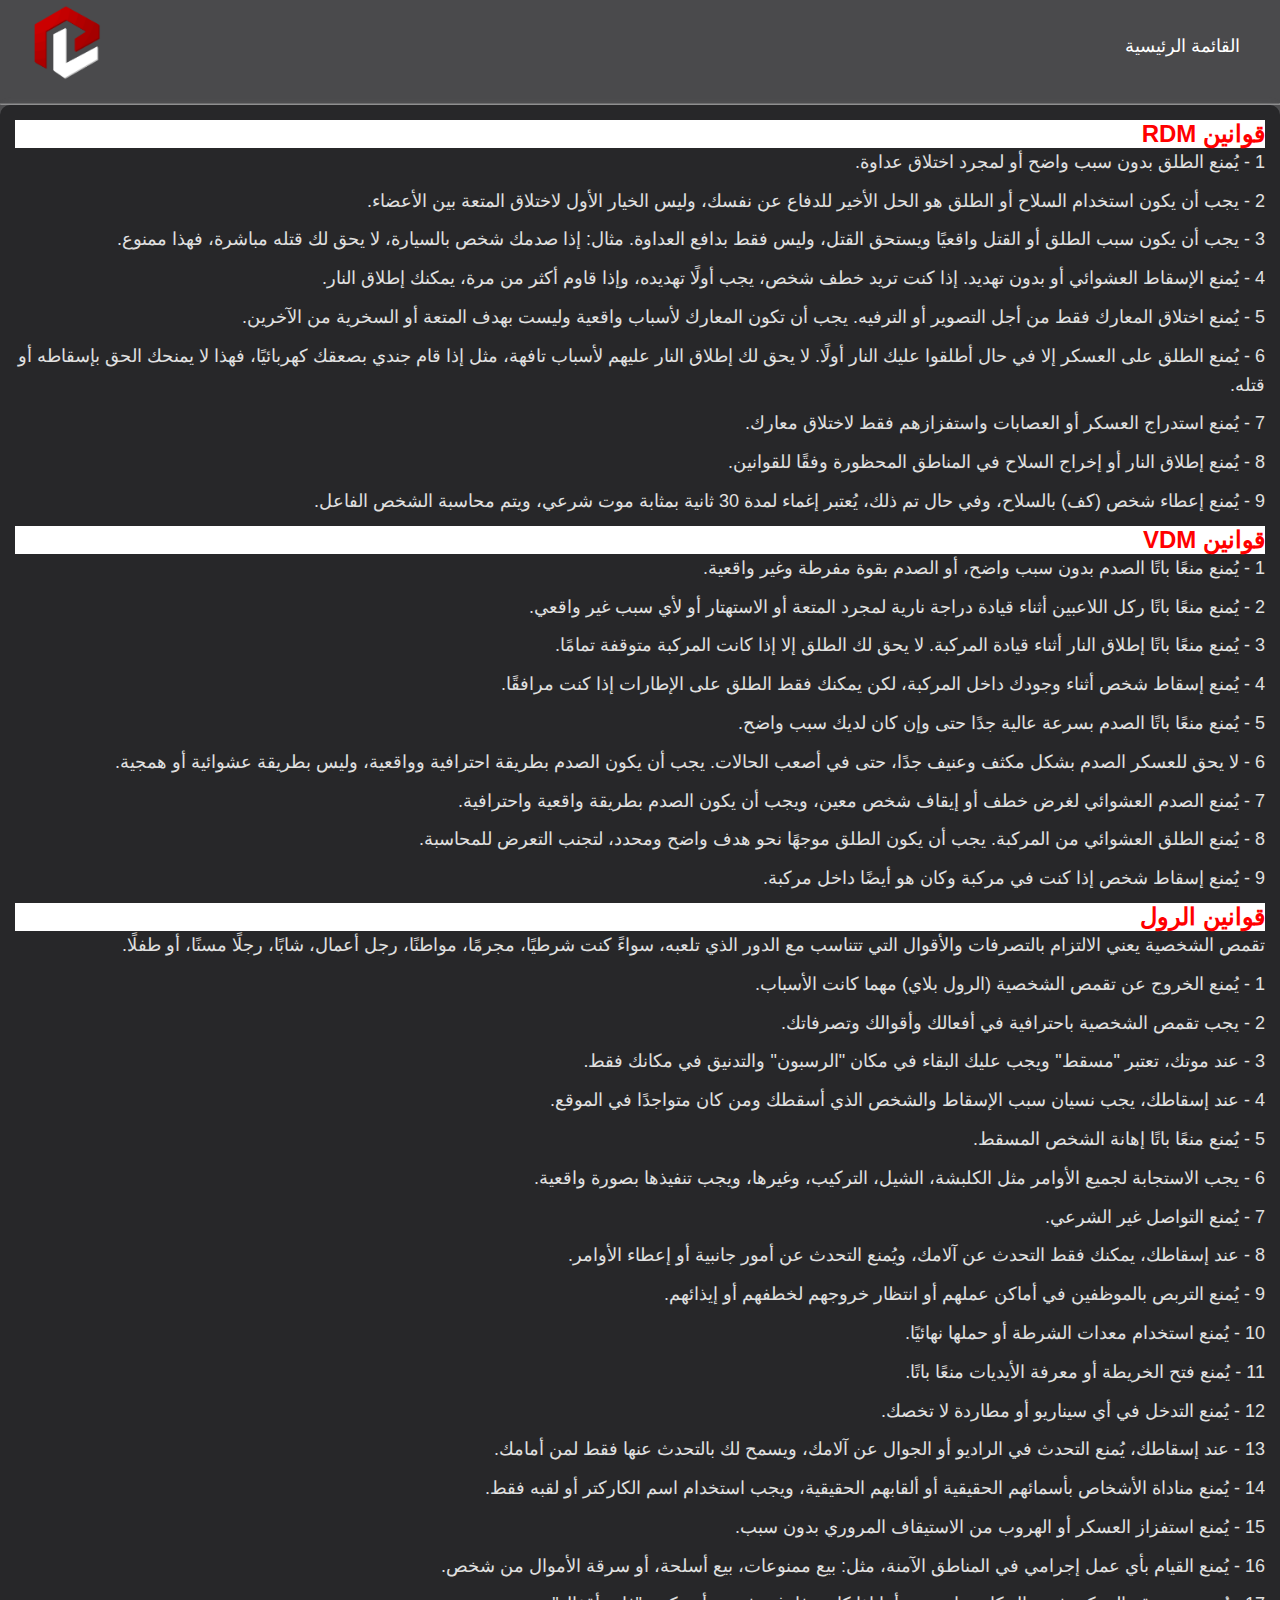
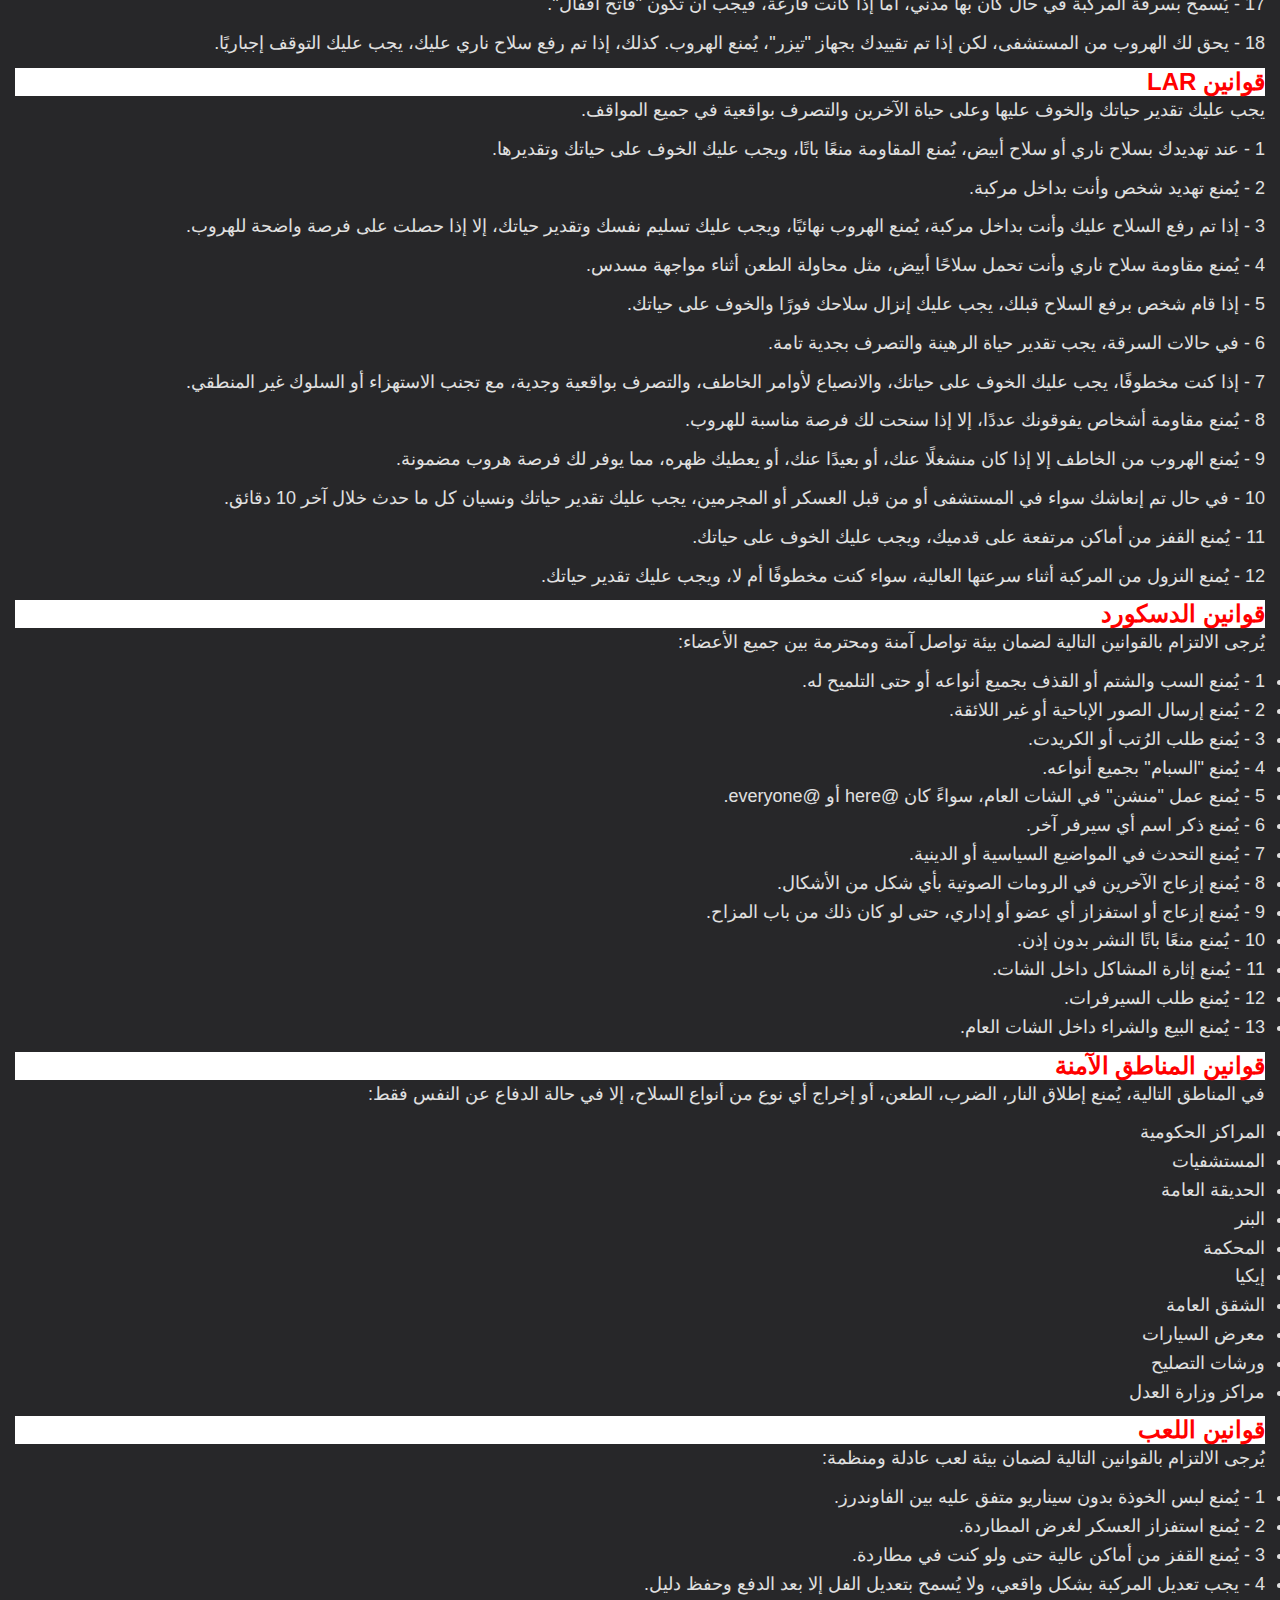
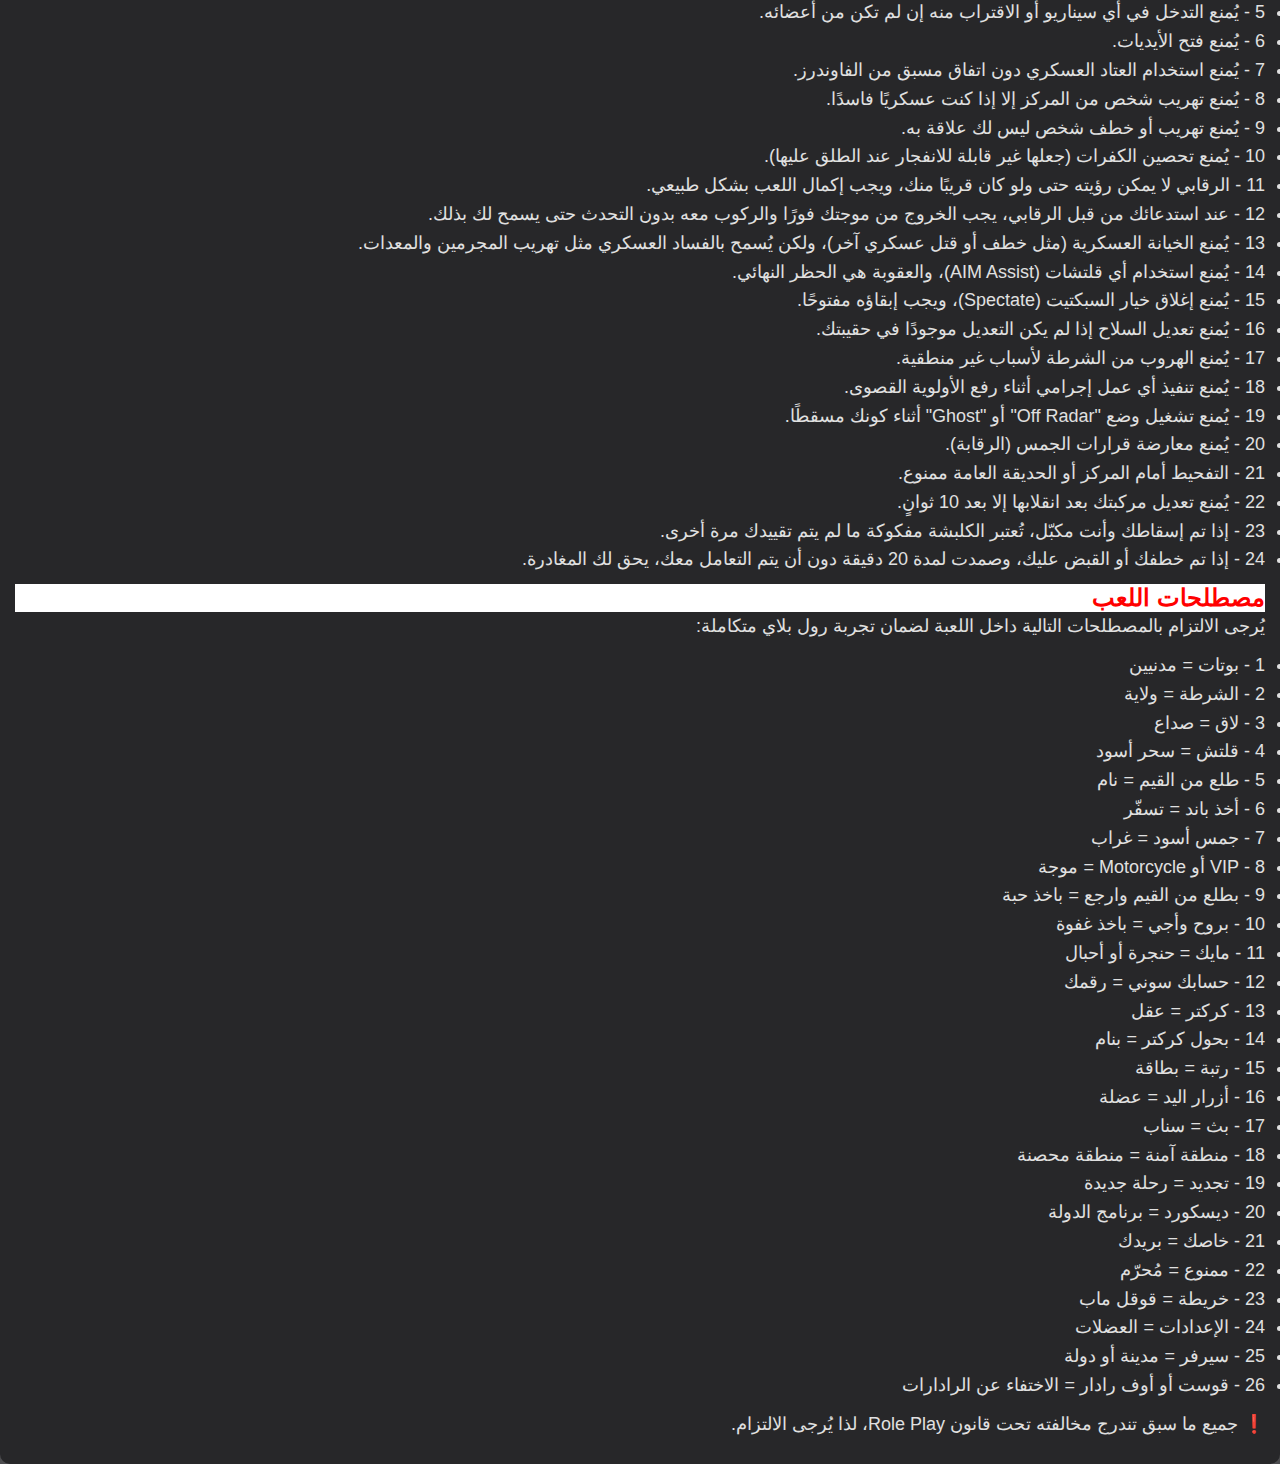
<file: 3S7RP.HTML>
<!DOCTYPE html>
<html lang="ar">
<head>
    <meta charset="UTF-8">
    <meta name="viewport" content="width=device-width, initial-scale=1.0">
    <link rel="stylesheet" href="SER.CSS">
    <title>القوانين</title>
</head>
<body>


    

    <header>
        <img src="SS7RP.png" alt="S7R logo" class="logo">
        <nav class="navigation">
             
            <ul>
              <li><a href="index.HTML" class="#Goback">القائمة الرئيسية</a></li>
              

            </ul>
        </nav>

        
    </header>
    <hr>

    <div class="rules">
        <h2>قوانين RDM</h2>
        <p>1 - يُمنع الطلق بدون سبب واضح أو لمجرد اختلاق عداوة.</p>
        <p>2 - يجب أن يكون استخدام السلاح أو الطلق هو الحل الأخير للدفاع عن نفسك، وليس الخيار الأول لاختلاق المتعة بين الأعضاء.</p>
        <p>3 - يجب أن يكون سبب الطلق أو القتل واقعيًا ويستحق القتل، وليس فقط بدافع العداوة. مثال: إذا صدمك شخص بالسيارة، لا يحق لك قتله مباشرة، فهذا ممنوع.</p>
        <p>4 - يُمنع الإسقاط العشوائي أو بدون تهديد. إذا كنت تريد خطف شخص، يجب أولًا تهديده، وإذا قاوم أكثر من مرة، يمكنك إطلاق النار.</p>
        <p>5 - يُمنع اختلاق المعارك فقط من أجل التصوير أو الترفيه. يجب أن تكون المعارك لأسباب واقعية وليست بهدف المتعة أو السخرية من الآخرين.</p>
        <p>6 - يُمنع الطلق على العسكر إلا في حال أطلقوا عليك النار أولًا. لا يحق لك إطلاق النار عليهم لأسباب تافهة، مثل إذا قام جندي بصعقك كهربائيًا، فهذا لا يمنحك الحق بإسقاطه أو قتله.</p>
        <p>7 - يُمنع استدراج العسكر أو العصابات واستفزازهم فقط لاختلاق معارك.</p>
        <p>8 - يُمنع إطلاق النار أو إخراج السلاح في المناطق المحظورة وفقًا للقوانين.</p>
        <p>9 - يُمنع إعطاء شخص (كف) بالسلاح، وفي حال تم ذلك، يُعتبر إغماء لمدة 30 ثانية بمثابة موت شرعي، ويتم محاسبة الشخص الفاعل.</p>
        <h2>قوانين VDM </h2>
        <p>1 - يُمنع منعًا باتًا الصدم بدون سبب واضح، أو الصدم بقوة مفرطة وغير واقعية.</p>
        <p>2 - يُمنع منعًا باتًا ركل اللاعبين أثناء قيادة دراجة نارية لمجرد المتعة أو الاستهتار أو لأي سبب غير واقعي.</p>
        <p>3 - يُمنع منعًا باتًا إطلاق النار أثناء قيادة المركبة. لا يحق لك الطلق إلا إذا كانت المركبة متوقفة تمامًا.</p>
        <p>4 - يُمنع إسقاط شخص أثناء وجودك داخل المركبة، لكن يمكنك فقط الطلق على الإطارات إذا كنت مرافقًا.</p>
        <p>5 - يُمنع منعًا باتًا الصدم بسرعة عالية جدًا حتى وإن كان لديك سبب واضح.</p>
        <p>6 - لا يحق للعسكر الصدم بشكل مكثف وعنيف جدًا، حتى في أصعب الحالات. يجب أن يكون الصدم بطريقة احترافية وواقعية، وليس بطريقة عشوائية أو همجية.</p>
        <p>7 - يُمنع الصدم العشوائي لغرض خطف أو إيقاف شخص معين، ويجب أن يكون الصدم بطريقة واقعية واحترافية.</p>
        <p>8 - يُمنع الطلق العشوائي من المركبة. يجب أن يكون الطلق موجهًا نحو هدف واضح ومحدد، لتجنب التعرض للمحاسبة.</p>
        <p>9 - يُمنع إسقاط شخص إذا كنت في مركبة وكان هو أيضًا داخل مركبة.</p>
        <h2>قوانين الرول </h2>
        <p>تقمص الشخصية يعني الالتزام بالتصرفات والأقوال التي تتناسب مع الدور الذي تلعبه، سواءً كنت شرطيًا، مجرمًا، مواطنًا، رجل أعمال، شابًا، رجلًا مسنًا، أو طفلًا.</p>
        
        <p>1 - يُمنع الخروج عن تقمص الشخصية (الرول بلاي) مهما كانت الأسباب.</p>
        <p>2 - يجب تقمص الشخصية باحترافية في أفعالك وأقوالك وتصرفاتك.</p>
        <p>3 - عند موتك، تعتبر "مسقط" ويجب عليك البقاء في مكان "الرسبون" والتدنيق في مكانك فقط.</p>
        <p>4 - عند إسقاطك، يجب نسيان سبب الإسقاط والشخص الذي أسقطك ومن كان متواجدًا في الموقع.</p>
        <p>5 - يُمنع منعًا باتًا إهانة الشخص المسقط.</p>
        <p>6 - يجب الاستجابة لجميع الأوامر مثل الكلبشة، الشيل، التركيب، وغيرها، ويجب تنفيذها بصورة واقعية.</p>
        <p>7 - يُمنع التواصل غير الشرعي.</p>
        <p>8 - عند إسقاطك، يمكنك فقط التحدث عن آلامك، ويُمنع التحدث عن أمور جانبية أو إعطاء الأوامر.</p>
        <p>9 - يُمنع التربص بالموظفين في أماكن عملهم أو انتظار خروجهم لخطفهم أو إيذائهم.</p>
        <p>10 - يُمنع استخدام معدات الشرطة أو حملها نهائيًا.</p>
        <p>11 - يُمنع فتح الخريطة أو معرفة الأيديات منعًا باتًا.</p>
        <p>12 - يُمنع التدخل في أي سيناريو أو مطاردة لا تخصك.</p>
        <p>13 - عند إسقاطك، يُمنع التحدث في الراديو أو الجوال عن آلامك، ويسمح لك بالتحدث عنها فقط لمن أمامك.</p>
        <p>14 - يُمنع مناداة الأشخاص بأسمائهم الحقيقية أو ألقابهم الحقيقية، ويجب استخدام اسم الكاركتر أو لقبه فقط.</p>
        <p>15 - يُمنع استفزاز العسكر أو الهروب من الاستيقاف المروري بدون سبب.</p>
        <p>16 - يُمنع القيام بأي عمل إجرامي في المناطق الآمنة، مثل: بيع ممنوعات، بيع أسلحة، أو سرقة الأموال من شخص.</p>
        <p>17 - يُسمح بسرقة المركبة في حال كان بها مدني، أما إذا كانت فارغة، فيجب أن تكون "فاتح أقفال".</p>
        <p>18 - يحق لك الهروب من المستشفى، لكن إذا تم تقييدك بجهاز "تيزر"، يُمنع الهروب. كذلك، إذا تم رفع سلاح ناري عليك، يجب عليك التوقف إجباريًا.</p>
        <h2>قوانين LAR  </h2>
        <p>يجب عليك تقدير حياتك والخوف عليها وعلى حياة الآخرين والتصرف بواقعية في جميع المواقف.</p>
        
        <p>1 - عند تهديدك بسلاح ناري أو سلاح أبيض، يُمنع المقاومة منعًا باتًا، ويجب عليك الخوف على حياتك وتقديرها.</p>
        <p>2 - يُمنع تهديد شخص وأنت بداخل مركبة.</p>
        <p>3 - إذا تم رفع السلاح عليك وأنت بداخل مركبة، يُمنع الهروب نهائيًا، ويجب عليك تسليم نفسك وتقدير حياتك، إلا إذا حصلت على فرصة واضحة للهروب.</p>
        <p>4 - يُمنع مقاومة سلاح ناري وأنت تحمل سلاحًا أبيض، مثل محاولة الطعن أثناء مواجهة مسدس.</p>
        <p>5 - إذا قام شخص برفع السلاح قبلك، يجب عليك إنزال سلاحك فورًا والخوف على حياتك.</p>
        <p>6 - في حالات السرقة، يجب تقدير حياة الرهينة والتصرف بجدية تامة.</p>
        <p>7 - إذا كنت مخطوفًا، يجب عليك الخوف على حياتك، والانصياع لأوامر الخاطف، والتصرف بواقعية وجدية، مع تجنب الاستهزاء أو السلوك غير المنطقي.</p>
        <p>8 - يُمنع مقاومة أشخاص يفوقونك عددًا، إلا إذا سنحت لك فرصة مناسبة للهروب.</p>
        <p>9 - يُمنع الهروب من الخاطف إلا إذا كان منشغلًا عنك، أو بعيدًا عنك، أو يعطيك ظهره، مما يوفر لك فرصة هروب مضمونة.</p>
        <p>10 - في حال تم إنعاشك سواء في المستشفى أو من قبل العسكر أو المجرمين، يجب عليك تقدير حياتك ونسيان كل ما حدث خلال آخر 10 دقائق.</p>
        <p>11 - يُمنع القفز من أماكن مرتفعة على قدميك، ويجب عليك الخوف على حياتك.</p>
        <p>12 - يُمنع النزول من المركبة أثناء سرعتها العالية، سواء كنت مخطوفًا أم لا، ويجب عليك تقدير حياتك.</p>
        <h2>قوانين الدسكورد</h2>
        <p>يُرجى الالتزام بالقوانين التالية لضمان بيئة تواصل آمنة ومحترمة بين جميع الأعضاء:</p>
        <ul>
            <li>1 - يُمنع السب والشتم أو القذف بجميع أنواعه أو حتى التلميح له.</li>
            <li>2 - يُمنع إرسال الصور الإباحية أو غير اللائقة.</li>
            <li>3 - يُمنع طلب الرُتب أو الكريدت.</li>
            <li>4 - يُمنع "السبام" بجميع أنواعه.</li>
            <li>5 - يُمنع عمل "منشن" في الشات العام، سواءً كان @here أو @everyone.</li>
            <li>6 - يُمنع ذكر اسم أي سيرفر آخر.</li>
            <li>7 - يُمنع التحدث في المواضيع السياسية أو الدينية.</li>
            <li>8 - يُمنع إزعاج الآخرين في الرومات الصوتية بأي شكل من الأشكال.</li>
            <li>9 - يُمنع إزعاج أو استفزاز أي عضو أو إداري، حتى لو كان ذلك من باب المزاح.</li>
            <li>10 - يُمنع منعًا باتًا النشر بدون إذن.</li>
            <li>11 - يُمنع إثارة المشاكل داخل الشات.</li>
            <li>12 - يُمنع طلب السيرفرات.</li>
            <li>13 - يُمنع البيع والشراء داخل الشات العام.</li>
        </ul>
        <h2>قوانين المناطق الآمنة</h2>
        <p>في المناطق التالية، يُمنع إطلاق النار، الضرب، الطعن، أو إخراج أي نوع من أنواع السلاح، إلا في حالة الدفاع عن النفس فقط:</p>
        
        <ul>
            <li>المراكز الحكومية</li>
            <li>المستشفيات</li>
            <li>الحديقة العامة</li>
            <li>البنر</li>
            <li>المحكمة</li>
            <li>إيكيا</li>
            <li>الشقق العامة</li>
            <li>معرض السيارات</li>
            <li>ورشات التصليح</li>
            <li>مراكز وزارة العدل</li>
        </ul>

        <h2>قوانين اللعب</h2>
        <p>يُرجى الالتزام بالقوانين التالية لضمان بيئة لعب عادلة ومنظمة:</p>
        
        <ul>
            <li>1 - يُمنع لبس الخوذة بدون سيناريو متفق عليه بين الفاوندرز.</li>
            <li>2 - يُمنع استفزاز العسكر لغرض المطاردة.</li>
            <li>3 - يُمنع القفز من أماكن عالية حتى ولو كنت في مطاردة.</li>
            <li>4 - يجب تعديل المركبة بشكل واقعي، ولا يُسمح بتعديل الفل إلا بعد الدفع وحفظ دليل.</li>
            <li>5 - يُمنع التدخل في أي سيناريو أو الاقتراب منه إن لم تكن من أعضائه.</li>
            <li>6 - يُمنع فتح الأيديات.</li>
            <li>7 - يُمنع استخدام العتاد العسكري دون اتفاق مسبق من الفاوندرز.</li>
            <li>8 - يُمنع تهريب شخص من المركز إلا إذا كنت عسكريًا فاسدًا.</li>
            <li>9 - يُمنع تهريب أو خطف شخص ليس لك علاقة به.</li>
            <li>10 - يُمنع تحصين الكفرات (جعلها غير قابلة للانفجار عند الطلق عليها).</li>
            <li>11 - الرقابي لا يمكن رؤيته حتى ولو كان قريبًا منك، ويجب إكمال اللعب بشكل طبيعي.</li>
            <li>12 - عند استدعائك من قبل الرقابي، يجب الخروج من موجتك فورًا والركوب معه بدون التحدث حتى يسمح لك بذلك.</li>
            <li>13 - يُمنع الخيانة العسكرية (مثل خطف أو قتل عسكري آخر)، ولكن يُسمح بالفساد العسكري مثل تهريب المجرمين والمعدات.</li>
            <li>14 - يُمنع استخدام أي قلتشات (AIM Assist)، والعقوبة هي الحظر النهائي.</li>
            <li>15 - يُمنع إغلاق خيار السبكتيت (Spectate)، ويجب إبقاؤه مفتوحًا.</li>
            <li>16 - يُمنع تعديل السلاح إذا لم يكن التعديل موجودًا في حقيبتك.</li>
            <li>17 - يُمنع الهروب من الشرطة لأسباب غير منطقية.</li>
            <li>18 - يُمنع تنفيذ أي عمل إجرامي أثناء رفع الأولوية القصوى.</li>
            <li>19 - يُمنع تشغيل وضع "Off Radar" أو "Ghost" أثناء كونك مسقطًا.</li>
            <li>20 - يُمنع معارضة قرارات الجمس (الرقابة).</li>
            <li>21 - التفحيط أمام المركز أو الحديقة العامة ممنوع.</li>
            <li>22 - يُمنع تعديل مركبتك بعد انقلابها إلا بعد 10 ثوانٍ.</li>
            <li>23 - إذا تم إسقاطك وأنت مكبّل، تُعتبر الكلبشة مفكوكة ما لم يتم تقييدك مرة أخرى.</li>
            <li>24 - إذا تم خطفك أو القبض عليك، وصمدت لمدة 20 دقيقة دون أن يتم التعامل معك، يحق لك المغادرة.</li>
        </ul>
        <h2>مصطلحات اللعب</h2>
        <p>يُرجى الالتزام بالمصطلحات التالية داخل اللعبة لضمان تجربة رول بلاي متكاملة:</p>
        
        <ul>
            <li>1 - بوتات = مدنيين</li>
            <li>2 - الشرطة = ولاية</li>
            <li>3 - لاق = صداع</li>
            <li>4 - قلتش = سحر أسود</li>
            <li>5 - طلع من القيم = نام</li>
            <li>6 - أخذ باند = تسفّر</li>
            <li>7 - جمس أسود = غراب</li>
            <li>8 - VIP أو Motorcycle = موجة</li>
            <li>9 - بطلع من القيم وارجع = باخذ حبة</li>
            <li>10 - بروح وأجي = باخذ غفوة</li>
            <li>11 - مايك = حنجرة أو أحبال</li>
            <li>12 - حسابك سوني = رقمك</li>
            <li>13 - كركتر = عقل</li>
            <li>14 - بحول كركتر = بنام</li>
            <li>15 - رتبة = بطاقة</li>
            <li>16 - أزرار اليد = عضلة</li>
            <li>17 - بث = سناب</li>
            <li>18 - منطقة آمنة = منطقة محصنة</li>
            <li>19 - تجديد = رحلة جديدة</li>
            <li>20 - ديسكورد = برنامج الدولة</li>
            <li>21 - خاصك = بريدك</li>
            <li>22 - ممنوع = مُحرّم</li>
            <li>23 - خريطة = قوقل ماب</li>
            <li>24 - الإعدادات = العضلات</li>
            <li>25 - سيرفر = مدينة أو دولة</li>
            <li>26 - قوست أو أوف رادار = الاختفاء عن الرادارات</li>
        </ul>

        <p>❗ جميع ما سبق تندرج مخالفته تحت قانون Role Play، لذا يُرجى الالتزام.</p>
    </div>
</body>
</html>
</file>
<file: SER.CSS>
* {
    margin: 0;
    padding: 0;
    box-sizing: border-box;
    scroll-behavior: smooth;
}

body {
  background-color: #1f1f21ce ;
  direction: rtl;
 font-family: Arial, sans-serif;

}

.logo {
    display: block;
    position: absolute;
    top: 0px;
    left: 20px;
    max-width: 90px; 
    height: auto;
}

header {
    display: flex;
    justify-content: space-between;
    align-items: center;
    margin: 2rem auto;
    max-width: 1200px;
}


.navigation ul{
    display: flex;
    list-style-type: none;
    gap: 2rem;
    top: 20px;
    left: 20px;
    max-width: 40;

}

.navigation a{
    text-decoration: none;
    color: #ffffff;
}


.navigation a:hover {
    color: #6e6666;
}

hr{
    opacity: 40%;
}


.rules {
    background: #1f1f21ce;
    padding: 15px;
    border-radius: 10px;
    box-shadow: 0 0 10px rgba(216, 212, 212, 0.1);
}
h2 {
    color: #ff0000;
    background-color: white;
}
p {
    font-size: 18px;
    line-height: 1.6;
    margin-bottom: 10px;
    color: rgb(224, 224, 224);
}

ul {
    font-size: 18px;
    line-height: 1.6;
    margin-bottom: 10px;
    color: rgb(224, 224, 224);
}
</file>
